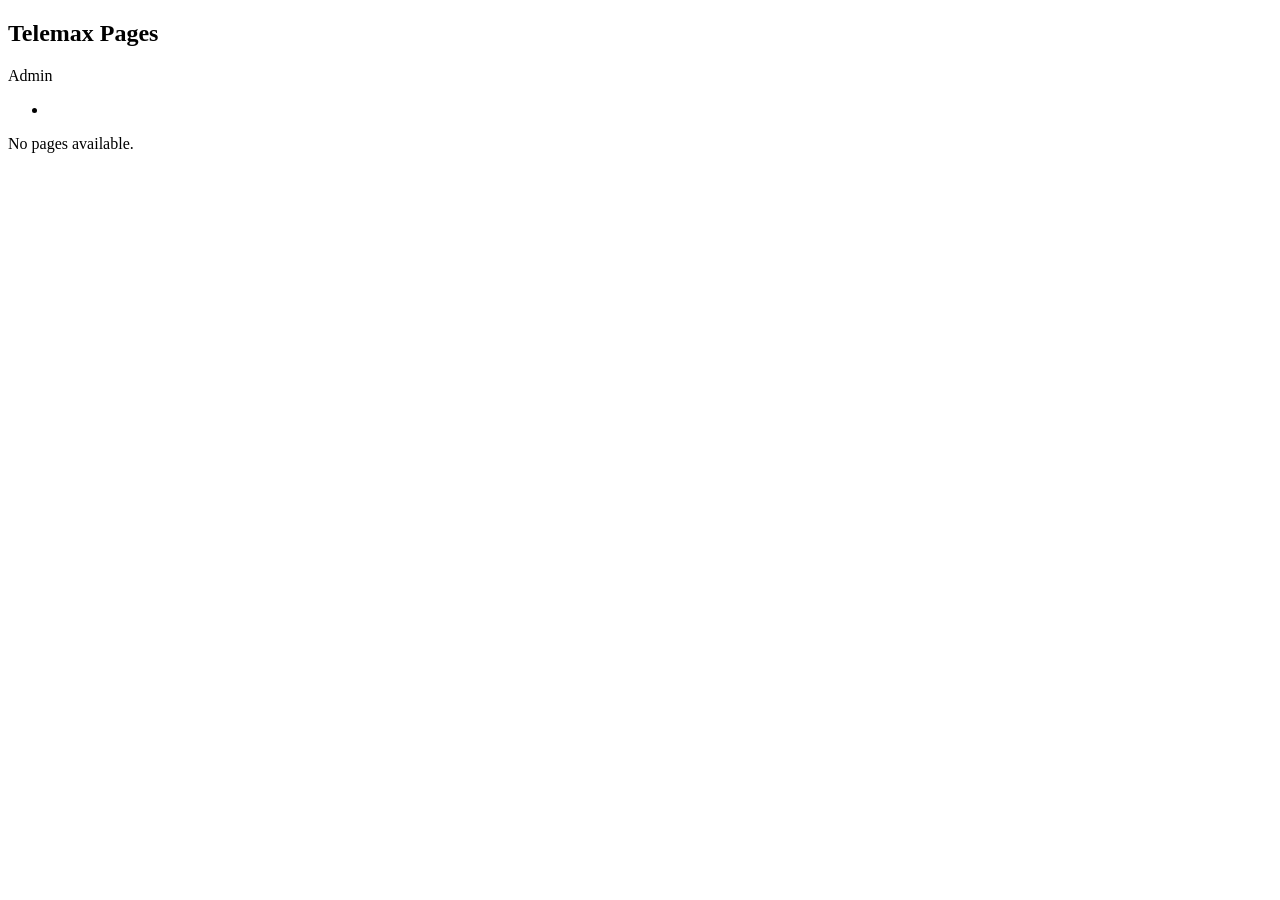
<file: src/main/resources/templates/pages/index.html>
<!DOCTYPE html>
<html lang="en" xmlns:th="http://www.thymeleaf.org">
<head>
    <meta charset="UTF-8">
    <meta name="viewport" content="width=device-width, initial-scale=1.0">
    <title>Telemax - Pages</title>
    <link rel="stylesheet" th:href="@{/css/telemax.css}">
</head>
<body>
    <div class="page-index">
        <h2>Telemax Pages</h2>
        <div class="nav-bar">
            <a th:href="@{/admin}" class="btn">Admin</a>
        </div>
        <ul th:if="${!pages.isEmpty()}">
            <li th:each="page : ${pages}">
                <a th:href="@{/{pn}(pn=${page.pageNumber})}"
                   th:text="${page.pageNumber} + ' - ' + ${page.title}"></a>
            </li>
        </ul>
        <p th:if="${pages.isEmpty()}" class="empty-msg">No pages available.</p>
    </div>
</body>
</html>
</file>
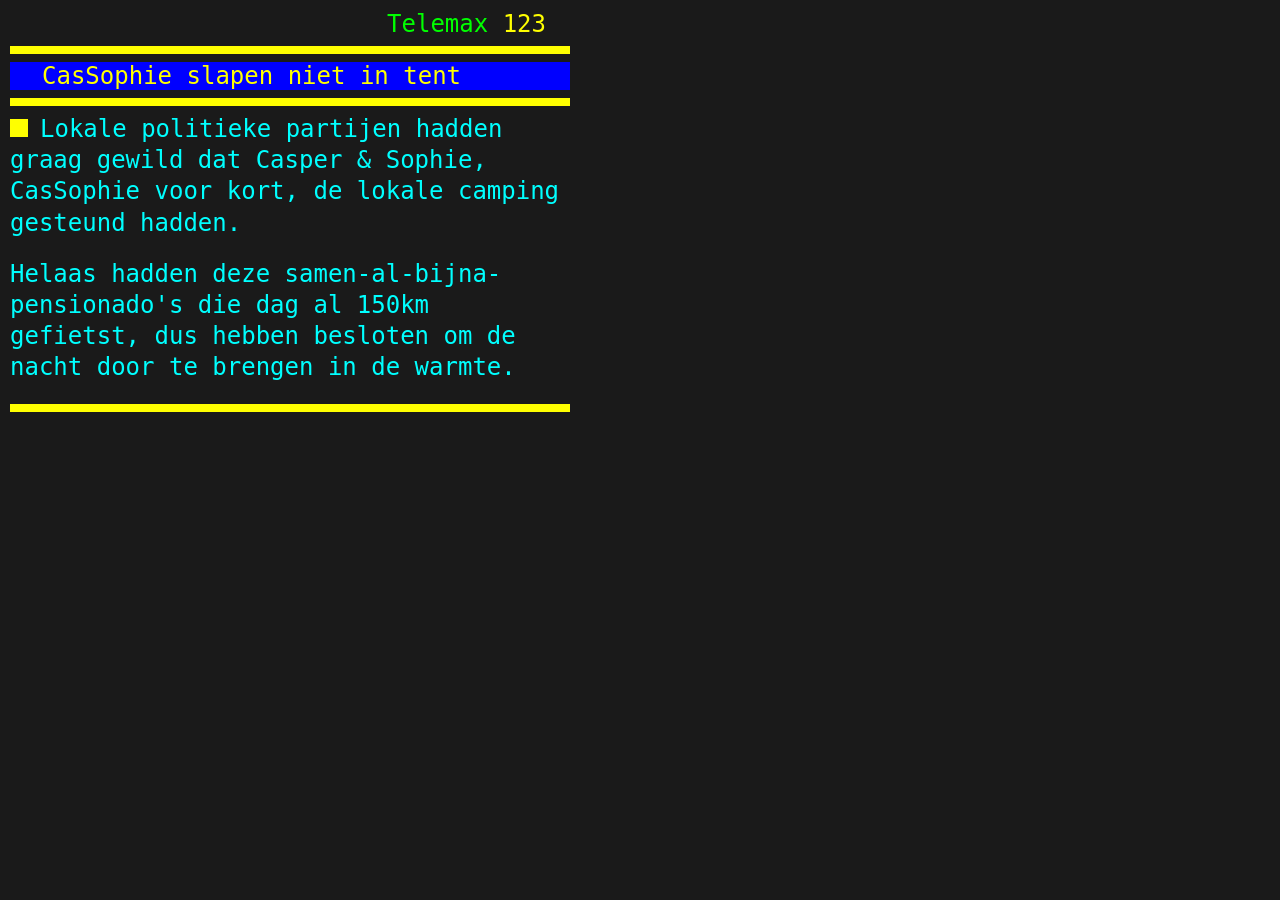
<file: example.html>
<!DOCTYPE html>
<html lang="nl">
<head>
    <meta charset="UTF-8">
    <meta name="viewport" content="width=device-width, initial-scale=1.0">
    <title>Telemax - CasSophie slapen niet in tent</title>
    <style>
        * {
            margin: 0;
            padding: 0;
            box-sizing: border-box;
        }

        body {
            background-color: #1a1a1a;
            font-family: monospace;
            padding: 10px;
            min-height: 100vh;
        }

        .container {
            max-width: 560px;
            background-color: #1a1a1a;
            position: relative;
            overflow: hidden;
            min-height: 400px;
            padding-bottom: 80px;
        }

        .pre-header {
            font-weight: normal;
            font-family: monospace;
            font-size: 24px;
            text-align: right;
            margin-right: 1em;
        }

        .pre-header-title {
            color: rgb(0, 255, 0);
        }

        .pre-header-page-number {
            color: rgb(255, 255, 0);
        }

        .yellow-line {
            height: 0.5rem;
            background-color: rgb(255, 255, 0);
            margin: 0.5rem 0;
        }

        .header {
            background-color: #0000ff;
            padding: 0 2rem;
        }

        .header h1 {
            color: #ffff00;
            font-size: 24px;
            font-weight: normal;
            font-family: monospace;
        }

        .red-line {
            height: 6px;
            background-color: #ff0000;
            margin-bottom: 16px;
        }

        .paragraph {
            color: rgb(0, 255, 255);
            font-size: 24px;
            line-height: 1.3;
            margin-bottom: 20px;
            font-family: monospace;
        }

        .bullet {
            display: inline-block;
            width: 18px;
            height: 18px;
            background-color: #ffff00;
            margin-right: 0.75rem;
        }
    </style>
</head>
<body>
    <div class="container">
        <div class="pre-header">
            <span class="pre-header-title">Telemax</span>
            <span class="pre-header-page-number">123</span>
        </div>

        <div class="yellow-line"></div>

        <div class="header">
            <h1>CasSophie slapen niet in tent</h1>
        </div>

        <div class="yellow-line"></div>

        <div class="content">
            <p class="paragraph">
                <span class="bullet"></span>Lokale politieke partijen hadden graag gewild dat Casper & Sophie, CasSophie voor kort, de lokale camping gesteund hadden.
            </p>

            <p class="paragraph">
                Helaas hadden deze samen-al-bijna-pensionado's die dag al 150km gefietst, dus hebben besloten om de nacht door te brengen in de warmte.
            </p>
        </div>
        <div class="yellow-line"></div>
    </div>
</body>
</html>
</file>
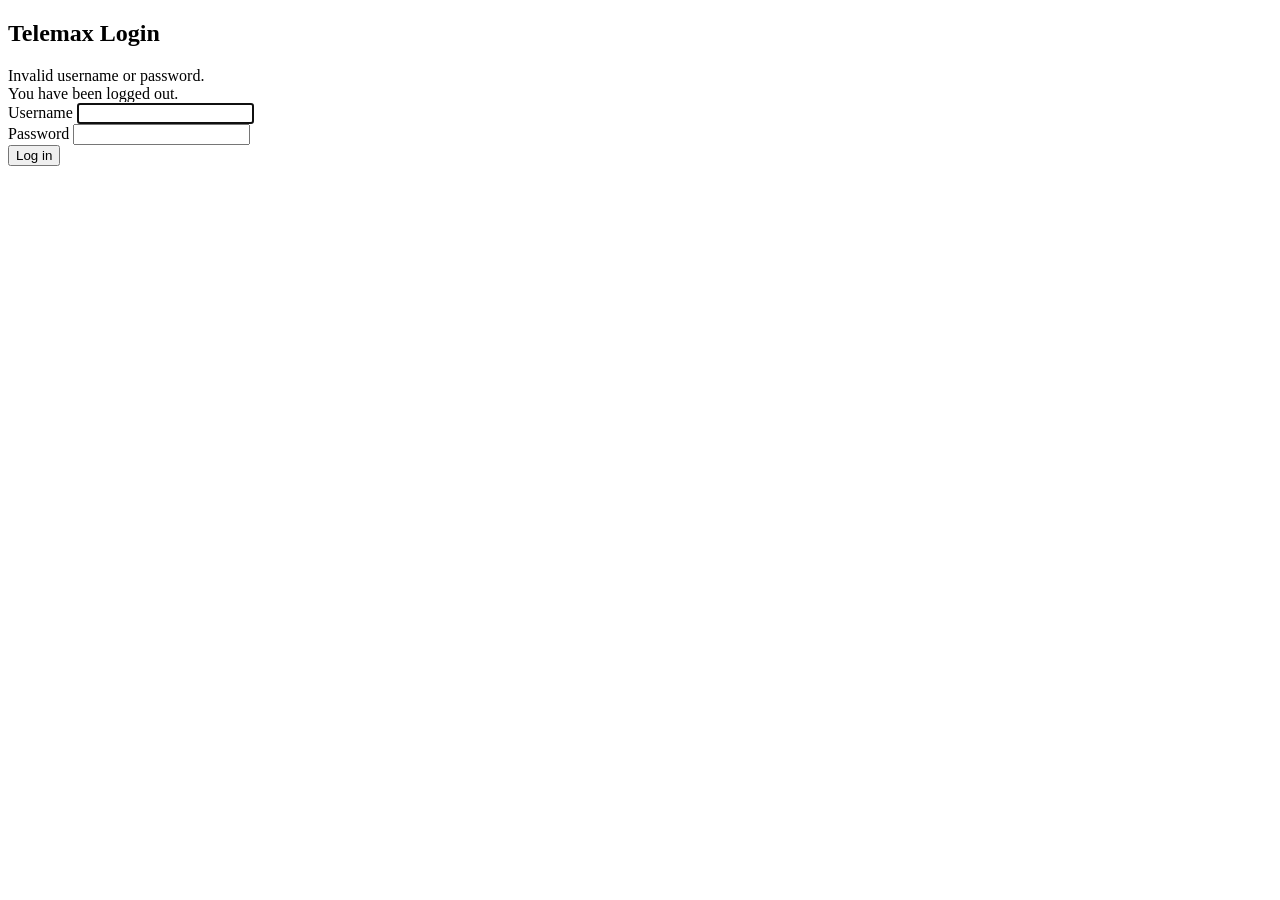
<file: src/main/resources/templates/login.html>
<!DOCTYPE html>
<html lang="en" xmlns:th="http://www.thymeleaf.org">
<head>
    <meta charset="UTF-8">
    <meta name="viewport" content="width=device-width, initial-scale=1.0">
    <title>Telemax - Login</title>
    <link rel="stylesheet" th:href="@{/css/telemax.css}">
</head>
<body>
    <div class="login-container">
        <h2>Telemax Login</h2>
        <div class="error-msg" th:if="${param.error}">Invalid username or password.</div>
        <div class="logout-msg" th:if="${param.logout}">You have been logged out.</div>
        <form th:action="@{/login}" method="post">
            <div class="form-group">
                <label for="username">Username</label>
                <input type="text" id="username" name="username" autofocus>
            </div>
            <div class="form-group">
                <label for="password">Password</label>
                <input type="password" id="password" name="password">
            </div>
            <button type="submit">Log in</button>
        </form>
    </div>
</body>
</html>
</file>
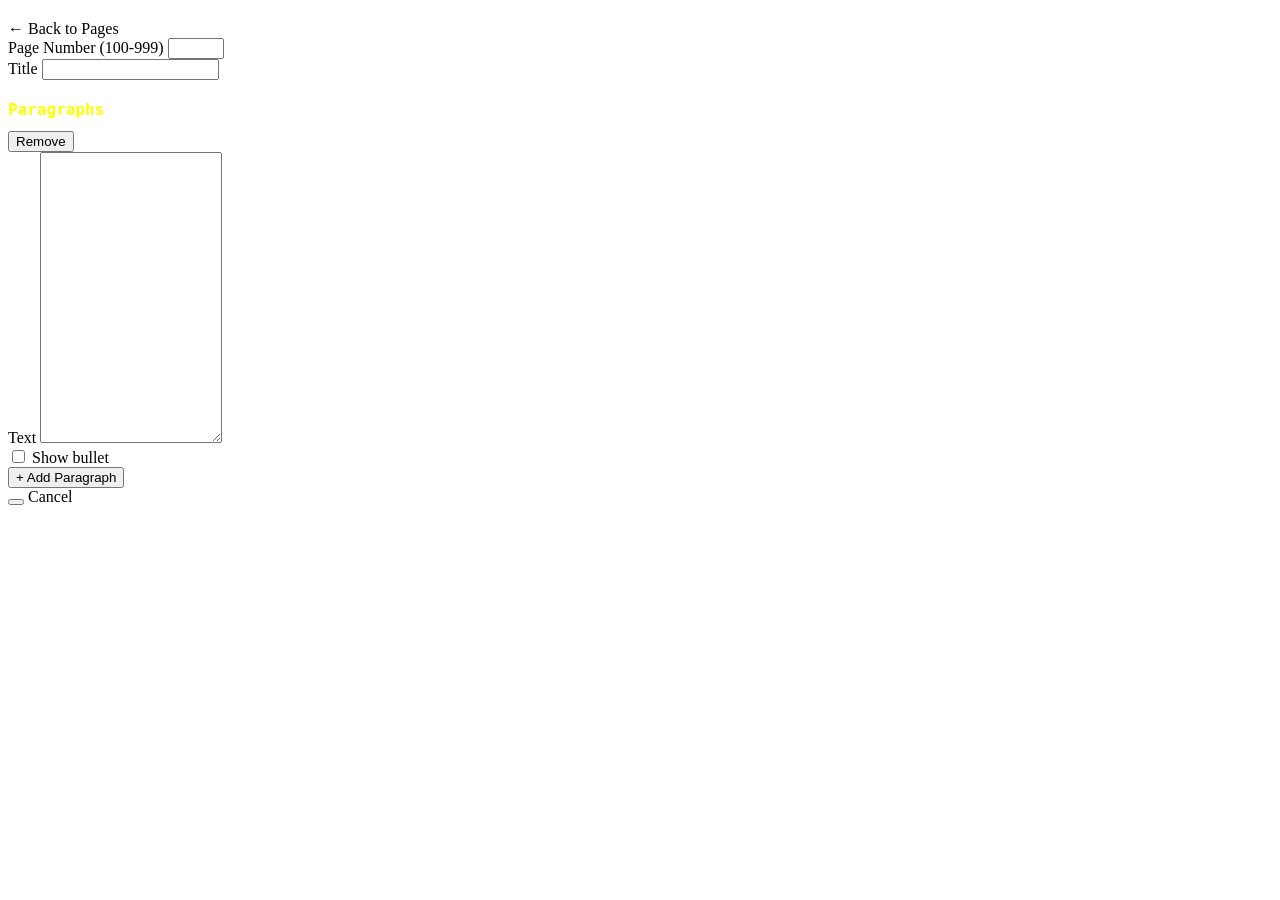
<file: src/main/resources/templates/admin/page-form.html>
<!DOCTYPE html>
<html lang="en" xmlns:th="http://www.thymeleaf.org">
<head>
    <meta charset="UTF-8">
    <meta name="viewport" content="width=device-width, initial-scale=1.0">
    <title th:if="${isEdit}">Telemax - Edit Page</title>
    <title th:if="${!isEdit}">Telemax - Create Page</title>
    <link rel="stylesheet" th:href="@{/css/telemax.css}">
</head>
<body>
    <div class="admin-container">
        <h2 th:text="${isEdit} ? 'Edit Page ' + ${pageForm.pageNumber} : 'Create Page'"></h2>
        <div class="admin-nav">
            <a th:href="@{/admin}" class="btn">&larr; Back to Pages</a>
        </div>
        <div class="error-msg" th:if="${error}" th:text="${error}"></div>
        <form class="admin-form"
              th:action="${isEdit} ? @{/admin/{pn}/edit(pn=${pageForm.pageNumber})} : @{/admin/create}"
              th:object="${pageForm}"
              method="post">
            <div class="form-group">
                <label for="pageNumber">Page Number (100-999)</label>
                <input type="number" id="pageNumber" th:field="*{pageNumber}" min="100" max="999"
                       th:readonly="${isEdit}" required>
            </div>
            <div class="form-group">
                <label for="title">Title</label>
                <input type="text" id="title" th:field="*{title}" maxlength="20" required>
                <span class="inline-error" id="title-error" style="display: none;">Title must be 20 characters or less.</span>
            </div>
            <h3 style="color: #ffff00; font-family: monospace; font-size: 16px; margin: 20px 0 12px;">Paragraphs</h3>
            <div id="paragraphs-container">
                <div class="paragraph-group" th:each="paragraph, stat : *{paragraphs}">
                    <div class="paragraph-header">
                        <span th:text="'Paragraph ' + (${stat.index} + 1)"></span>
                        <button type="button" class="btn-small btn-delete remove-paragraph">Remove</button>
                    </div>
                    <div class="form-group">
                        <label th:for="'paragraphs' + ${stat.index} + '.text'">Text</label>
                        <textarea th:id="'paragraphs' + ${stat.index} + '.text'"
                                  rows="19"
                                  th:name="'paragraphs[' + ${stat.index} + '].text'"
                                  th:text="${paragraph.text}"></textarea>
                    </div>
                    <div class="checkbox-group">
                        <input type="hidden" th:name="'_paragraphs[' + ${stat.index} + '].hasBullet'" value="on">
                        <input type="checkbox"
                               th:id="'paragraphs' + ${stat.index} + '.hasBullet'"
                               th:name="'paragraphs[' + ${stat.index} + '].hasBullet'"
                               value="true"
                               th:checked="${paragraph.hasBullet}">
                        <label th:for="'paragraphs' + ${stat.index} + '.hasBullet'">Show bullet</label>
                    </div>
                </div>
            </div>
            <button type="button" id="add-paragraph" class="btn btn-add">+ Add Paragraph</button>
            <div>
                <button type="submit" class="btn btn-primary" th:text="${isEdit} ? 'Update Page' : 'Create Page'"></button>
                <a th:href="@{/admin}" class="btn btn-secondary">Cancel</a>
            </div>
        </form>
    </div>
    <script th:src="@{/js/admin.js}"></script>
    <script>
        document.getElementById('title').addEventListener('input', function() {
            document.getElementById('title-error').style.display = this.value.length > 19 ? '' : 'none';
        });
    </script>
</body>
</html>
</file>
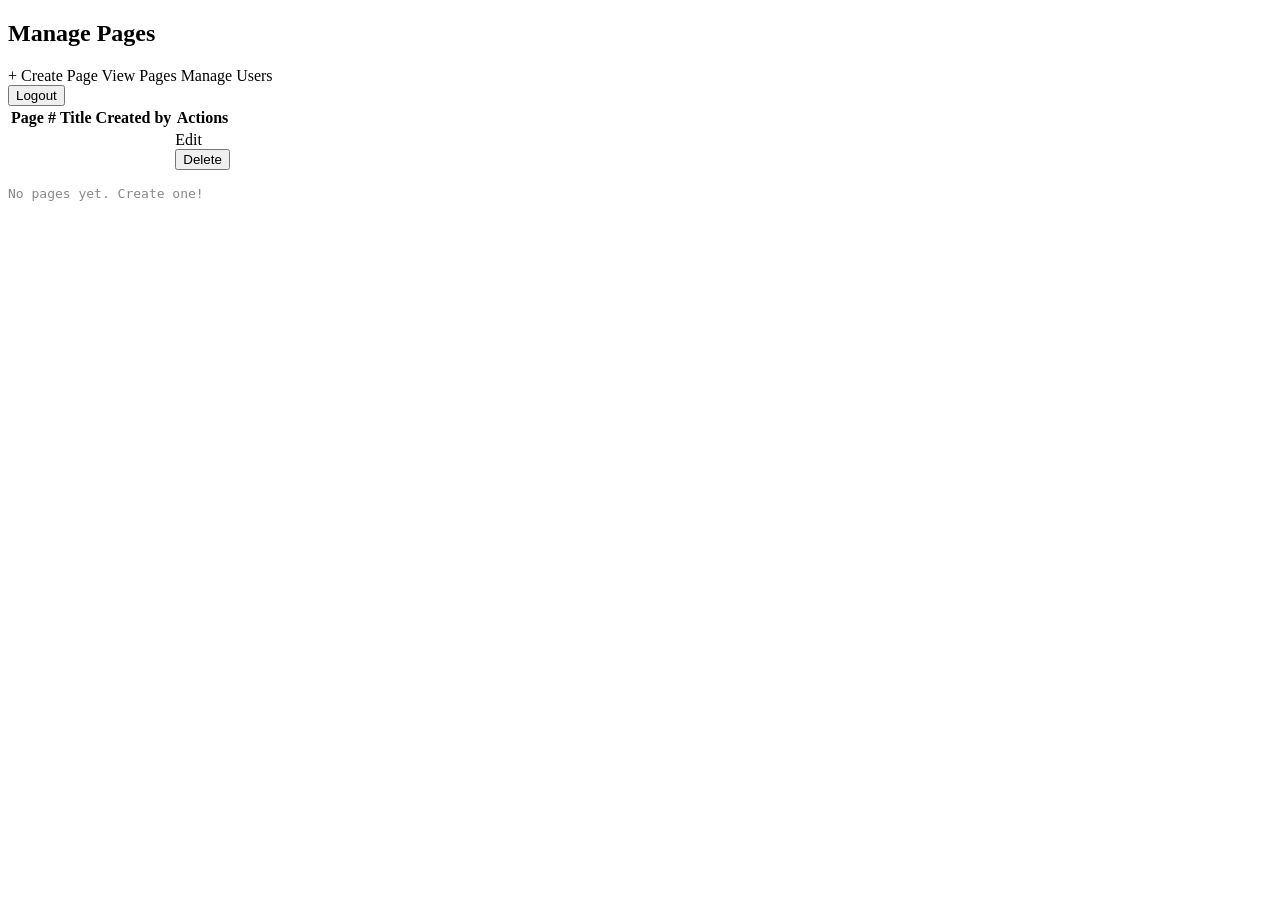
<file: src/main/resources/templates/admin/pages.html>
<!DOCTYPE html>
<html lang="en" xmlns:th="http://www.thymeleaf.org">
<head>
    <meta charset="UTF-8">
    <meta name="viewport" content="width=device-width, initial-scale=1.0">
    <title>Telemax - Admin Pages</title>
    <link rel="stylesheet" th:href="@{/css/telemax.css}">
</head>
<body>
    <div class="admin-container">
        <h2>Manage Pages</h2>
        <div class="admin-nav">
            <a th:href="@{/admin/create}" class="btn">+ Create Page</a>
            <a th:href="@{/}" class="btn">View Pages</a>
            <a th:if="${currentUser.equalsIgnoreCase('max')}" th:href="@{/admin/users}" class="btn">Manage Users</a>
            <form th:action="@{/logout}" method="post">
                <button type="submit" class="btn btn-logout">Logout</button>
            </form>
        </div>
        <div class="success-msg" th:if="${success}" th:text="${success}"></div>
        <div class="error-msg" th:if="${error}" th:text="${error}"></div>
        <table class="page-table" th:if="${!pages.isEmpty()}">
            <thead>
                <tr>
                    <th>Page #</th>
                    <th>Title</th>
                    <th>Created by</th>
                    <th>Actions</th>
                </tr>
            </thead>
            <tbody>
                <tr th:each="page : ${pages}">
                    <td data-label="Page #">
                        <a th:href="@{/{pn}(pn=${page.pageNumber})}" th:text="${page.pageNumber}"></a>
                    </td>
                    <td data-label="Title" th:text="${page.title}"></td>
                    <td data-label="Created by" th:text="${page.createdBy}"></td>
                    <td class="actions">
                        <a th:href="@{/admin/{pn}/edit(pn=${page.pageNumber})}" class="btn-small btn-edit">Edit</a>
                        <form th:action="@{/admin/{pn}/delete(pn=${page.pageNumber})}" method="post"
                              onsubmit="return confirm('Delete this page?')">
                            <button type="submit" class="btn-small btn-delete">Delete</button>
                        </form>
                    </td>
                </tr>
            </tbody>
        </table>
        <p th:if="${pages.isEmpty()}" style="color: #888; font-family: monospace;">No pages yet. Create one!</p>
    </div>
</body>
</html>
</file>
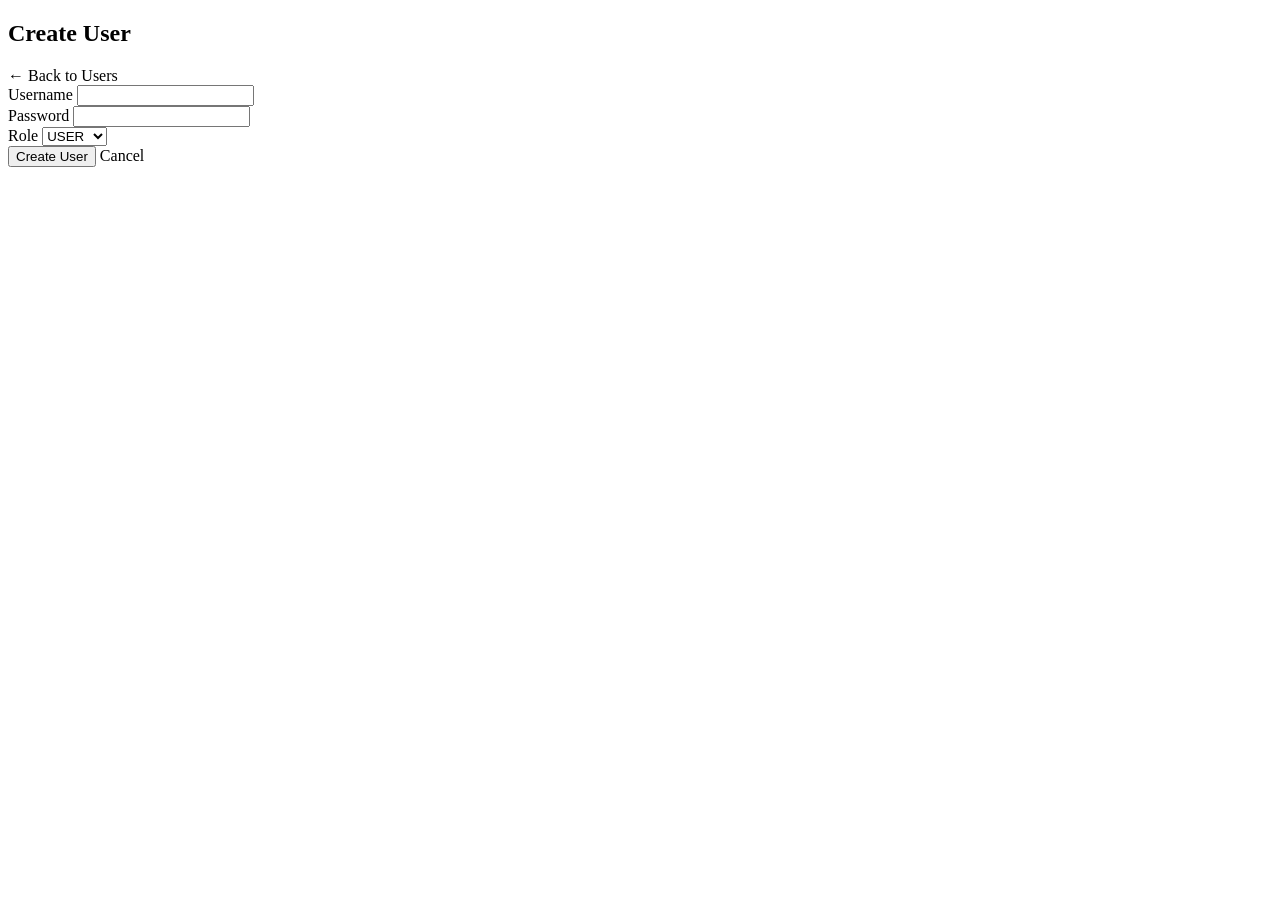
<file: src/main/resources/templates/admin/user-form.html>
<!DOCTYPE html>
<html lang="en" xmlns:th="http://www.thymeleaf.org">
<head>
    <meta charset="UTF-8">
    <meta name="viewport" content="width=device-width, initial-scale=1.0">
    <title>Telemax - Create User</title>
    <link rel="stylesheet" th:href="@{/css/telemax.css}">
</head>
<body>
    <div class="admin-container">
        <h2>Create User</h2>
        <div class="admin-nav">
            <a th:href="@{/admin/users}" class="btn">&larr; Back to Users</a>
        </div>
        <div class="error-msg" th:if="${error}" th:text="${error}"></div>
        <form class="admin-form" th:action="@{/admin/users/create}" th:object="${userForm}" method="post">
            <div class="form-group">
                <label for="username">Username</label>
                <input type="text" id="username" th:field="*{username}" maxlength="50" required>
            </div>
            <div class="form-group">
                <label for="password">Password</label>
                <input type="password" id="password" th:field="*{password}" minlength="8" required>
            </div>
            <div class="form-group">
                <label for="role">Role</label>
                <select id="role" th:field="*{role}" required>
                    <option value="USER">USER</option>
                    <option value="ADMIN">ADMIN</option>
                </select>
            </div>
            <div>
                <button type="submit" class="btn btn-primary">Create User</button>
                <a th:href="@{/admin/users}" class="btn btn-secondary">Cancel</a>
            </div>
        </form>
    </div>
</body>
</html>
</file>
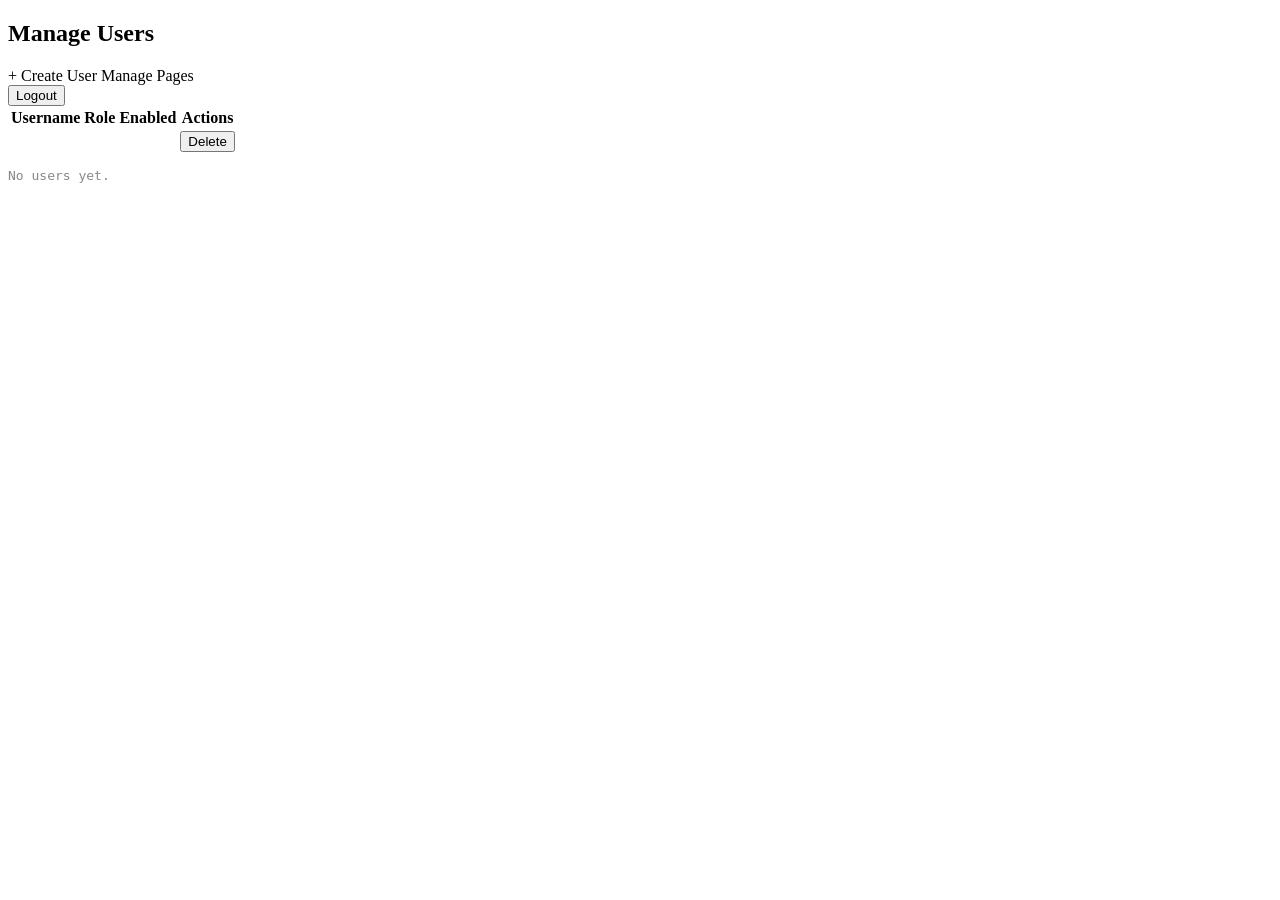
<file: src/main/resources/templates/admin/users.html>
<!DOCTYPE html>
<html lang="en" xmlns:th="http://www.thymeleaf.org">
<head>
    <meta charset="UTF-8">
    <meta name="viewport" content="width=device-width, initial-scale=1.0">
    <title>Telemax - Admin Users</title>
    <link rel="stylesheet" th:href="@{/css/telemax.css}">
</head>
<body>
    <div class="admin-container">
        <h2>Manage Users</h2>
        <div class="admin-nav">
            <a th:href="@{/admin/users/create}" class="btn">+ Create User</a>
            <a th:href="@{/admin}" class="btn">Manage Pages</a>
            <form th:action="@{/logout}" method="post">
                <button type="submit" class="btn btn-logout">Logout</button>
            </form>
        </div>
        <div class="success-msg" th:if="${success}" th:text="${success}"></div>
        <div class="error-msg" th:if="${error}" th:text="${error}"></div>
        <table class="page-table" th:if="${!users.isEmpty()}">
            <thead>
                <tr>
                    <th>Username</th>
                    <th>Role</th>
                    <th>Enabled</th>
                    <th>Actions</th>
                </tr>
            </thead>
            <tbody>
                <tr th:each="user : ${users}">
                    <td data-label="Username" th:text="${user.username}"></td>
                    <td data-label="Role" th:text="${user.role}"></td>
                    <td data-label="Enabled" th:text="${user.enabled} ? 'Yes' : 'No'"></td>
                    <td class="actions">
                        <form th:action="@{/admin/users/{id}/delete(id=${user.id})}" method="post"
                              onsubmit="return confirm('Delete this user?')">
                            <button type="submit" class="btn-small btn-delete">Delete</button>
                        </form>
                    </td>
                </tr>
            </tbody>
        </table>
        <p th:if="${users.isEmpty()}" style="color: #888; font-family: monospace;">No users yet.</p>
    </div>
</body>
</html>
</file>
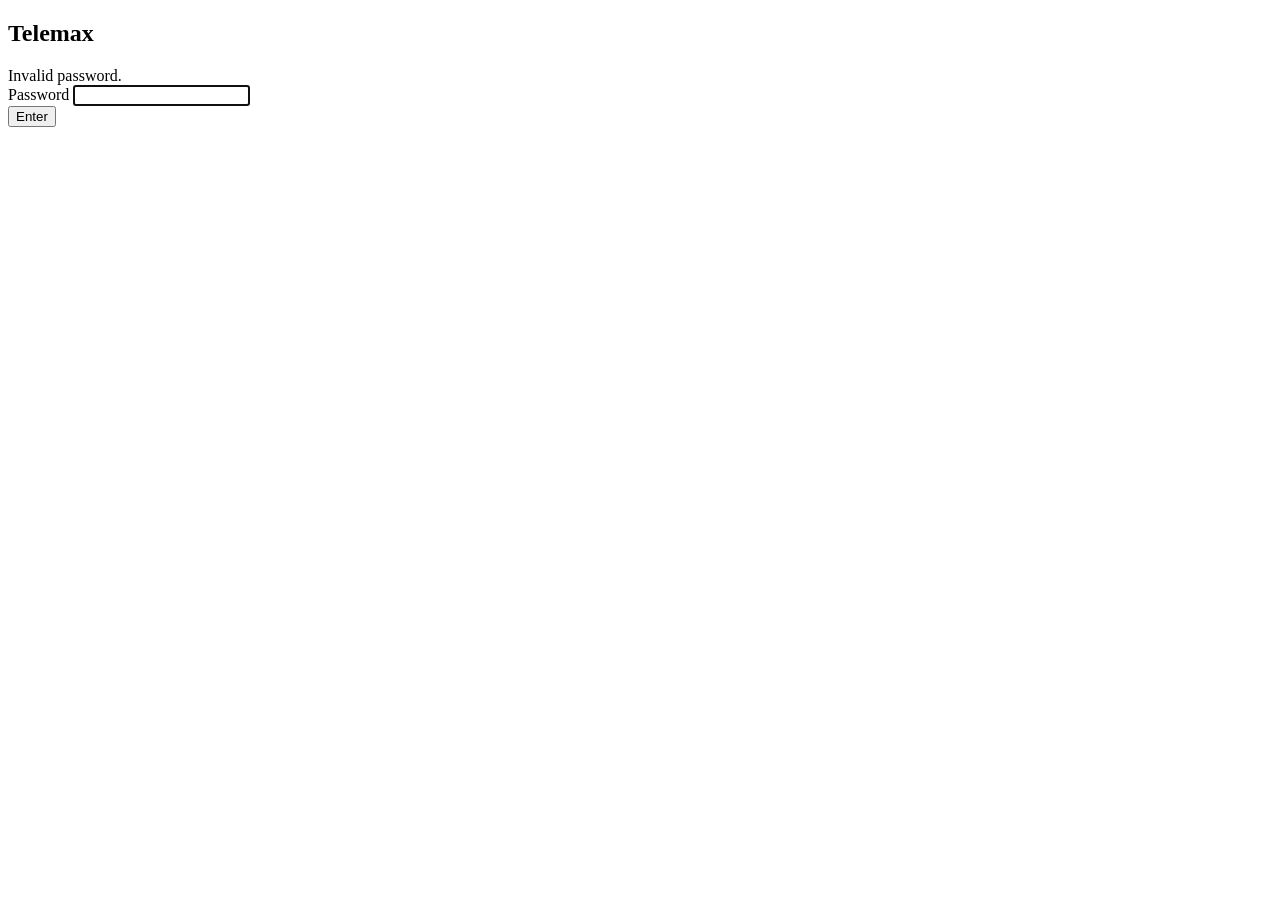
<file: src/main/resources/templates/viewer/login.html>
<!DOCTYPE html>
<html lang="en" xmlns:th="http://www.thymeleaf.org">
<head>
    <meta charset="UTF-8">
    <meta name="viewport" content="width=device-width, initial-scale=1.0">
    <title>Telemax - Viewer Login</title>
    <link rel="stylesheet" th:href="@{/css/telemax.css}">
</head>
<body>
    <div class="login-container">
        <h2>Telemax</h2>
        <div class="error-msg" th:if="${error}">Invalid password.</div>
        <form th:action="@{/viewer/login}" method="post">
            <div class="form-group">
                <label for="password">Password</label>
                <input type="password" id="password" name="password" autofocus>
            </div>
            <button type="submit">Enter</button>
        </form>
    </div>
</body>
</html>
</file>
